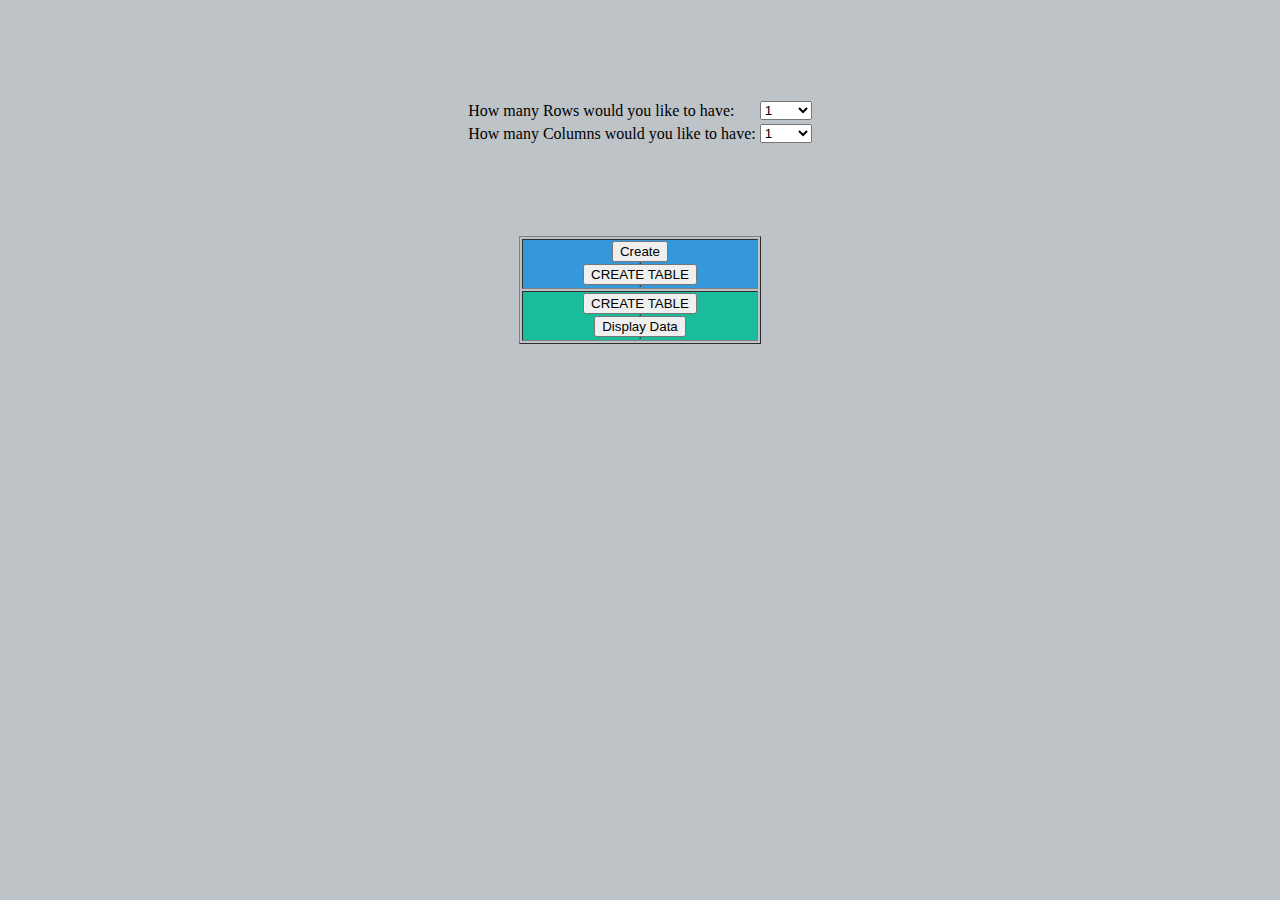
<file: Assignment 3/index.html>
<!DOCTYPE html>
    <html>
    <head>
    <script src="https://code.jquery.com/jquery-1.10.2.js"></script>
    <script>

function addColumn1(tblId)
{
	var tblHeadObj = document.getElementById(tblId).tHead;
	/*
	for (var h=0; h<tblHeadObj.rows.length; h++) {
		var newTH = document.createElement('th');
		tblHeadObj.rows[h].appendChild(newTH);
		newTH.innerHTML = '[th] row:' + h + ', cell: ' + (tblHeadObj.rows[h].cells.length - 1)
	}
*/
	var tblBodyObj = document.getElementById(tblId).tBodies[0];
	for (var i=0; i<tblBodyObj.rows.length; i++) {
		var newCell = tblBodyObj.rows[i].insertCell(-1);
		
				var id=String("["+i+""+(tblBodyObj.rows[i].cells.length - 1))+"]";
				//alert(id);
				//alert('<input type="text" name="fname"'+" id='"+id+"'>" );

		newCell.innerHTML = '<input type="text" name="fname"'+"id='"+id+"'>" 


	}
}



function addData(tblId)
{
    var e = document.getElementById("rows");
    var strUserRows = e.options[e.selectedIndex].value;
    
    var f = document.getElementById("cols");
    var strUserColumns = f.options[f.selectedIndex].value;

	var tblHeadObj = document.getElementById(tblId).tHead;

	var tblBodyObj = document.getElementById(tblId).tBodies[0];
	for (var i=0; i<tblBodyObj.rows.length; i++) {
		var newCell = tblBodyObj.rows[i].insertCell(-1);
		
		   
			var id=String("["+i+""+(tblBodyObj.rows[i].cells.length - 1))+"]";

					//alert(id);
					newCell.innerHTML = document.getElementById(id).value;
		




	}

	
//alert(strUserRows+strUserColumns);
	for(var i=0;i<strUserRows;i++)
	{
			for(var j=0;j<strUserColumns;j++)
			{
					

			}

	}


}

function render()
{
	var Table = document.getElementById("tblSample1");
    Table.innerHTML = " ";

    var e = document.getElementById("rows");
    var strUserRows = e.options[e.selectedIndex].value;
    
    var f = document.getElementById("cols");
    var strUserColumns = f.options[f.selectedIndex].value;
    

      var table = document.getElementById("tblSample1");
    for(i=0;i<strUserRows;i++)
    {
    
        var row = table.insertRow(i);

		

    }

for(j=0;j<strUserColumns;j++)
			{		
				addData('tblSample1');
  			 // alert("loop");
    
    	}
   




}

function addColumn() {

	var Table = document.getElementById("tblSample");
    Table.innerHTML = " ";

	var e = document.getElementById("rows");
    var strUserRows = e.options[e.selectedIndex].value;
    
    var f = document.getElementById("cols");
    var strUserColumns = f.options[f.selectedIndex].value;
    
   // alert(strUserRows+"rows and "+strUserColumns);

    var table = document.getElementById("tblSample");
    for(i=0;i<strUserRows;i++)
    {
    
    var row = table.insertRow(i);

		

    }


for(j=0;j<strUserColumns;j++)
			{		
				addColumn1('tblSample');
  			 // alert("loop");
    
    	}
   
}

  window.onload = function () {
    var select = document.getElementById("rows");
    for(var i = 1; i <= 1000; i++) {
        var option = document.createElement('option');
        option.text = option.value = i;
        select.add(option, 0);
    }


    var select = document.getElementById("cols");
    for(var i = 1; i <= 1000; i++) {
        var option = document.createElement('option');
        option.text = option.value = i;
        select.add(option, 0);
    }
};





    </script>

<script>


$(document).ready(function(){
    $("#jqcreate").click(function(){

    var Table = document.getElementById("tbl2");
    Table.innerHTML = " ";
    var e = document.getElementById("rows");
    var strUserRows = e.options[e.selectedIndex].value;
    
    var f = document.getElementById("cols");
    var strUserColumns = f.options[f.selectedIndex].value;

       // alert("The paragraph was clicked."+strUserRows+""+strUserColumns);

        for(var i=0;i<strUserRows;i++)
        		{
                  
        				var cells=null;
        				for(var j=0;j<strUserColumns;j++)
        				{
        				var id= "JQ"+i+''+j+"";		
        				//alert(id);
						cells=cells+"<td><input id='"+id+"'></td>";	   
						}

                 $('#tbl2').append('<tr>'+cells+'</tr>');
    			}

    });



 $("#jqdisplay").click(function(){

    var Table = document.getElementById("tbl1");
    Table.innerHTML = " ";
    var e = document.getElementById("rows");
    var strUserRows = e.options[e.selectedIndex].value;
    
    var f = document.getElementById("cols");
    var strUserColumns = f.options[f.selectedIndex].value;

       
        for(var i=0;i<strUserRows;i++)
        		{
                  
        				var cells=null;
        				for(var j=0;j<strUserColumns;j++)
        				{
        				var id= "JQ"+i+''+j+"";		
        				//alert(id);
        				var text_value = $("#"+id).val();
						//alert(text_value);
						cells=cells+"<td>"+text_value+"</td>";	   
						}

                 $('#tbl1').append('<tr>'+cells+'</tr>');
    			}



});



})
;


//displaying the data



</script>

    </head>

    <body bgcolor="#bdc3c7">


<center>
<br><br><br><br><br>
		<table>
		<tr>
     	<td>
      How many Rows would you like to have:  
      	</td>
      	<td><select id="rows" name="rows"></select></td>
        </tr>
        <tr><td>
      How many Columns would you like to have:  
      	</td>
      	<td><select id="cols" name="cols"></select></td>
      	</tr>
      </table>

<br><br><br><br><br>
<table border="1">
<tr width="100%">

<td style="background-color:#3498db;width:50%;">
<center>
<button onclick="addColumn()">Create</button>



<table id="tblSample" border="1">
<thead>

</thead>
<tbody>
<tr>
 
</tr>

</tbody>
</table>


<button onclick="render()">CREATE TABLE</button>
<table id="tblSample1" border="1">
<thead>

</thead>
<tbody>
<tr>
 
</tr>

</tbody>
</table>
</center>
</td>

</tr>

<tr>


<td width="100%" style="background-color:#1abc9c;width:50%;">
<center>
<button id="jqcreate">CREATE TABLE</button>

<table id="tbl2" border="1">
<thead>

</thead>
<tbody>
<tr>
 
</tr>

</tbody>
</table>

<button id="jqdisplay">Display Data</button>

<table id="tbl1" border="1">
<thead>

</thead>
<tbody>
<tr>
 
</tr>

</tbody>
</table>

</td>

</tr>
</center>
</table>


</center>


    </body>
    </html>
</file>
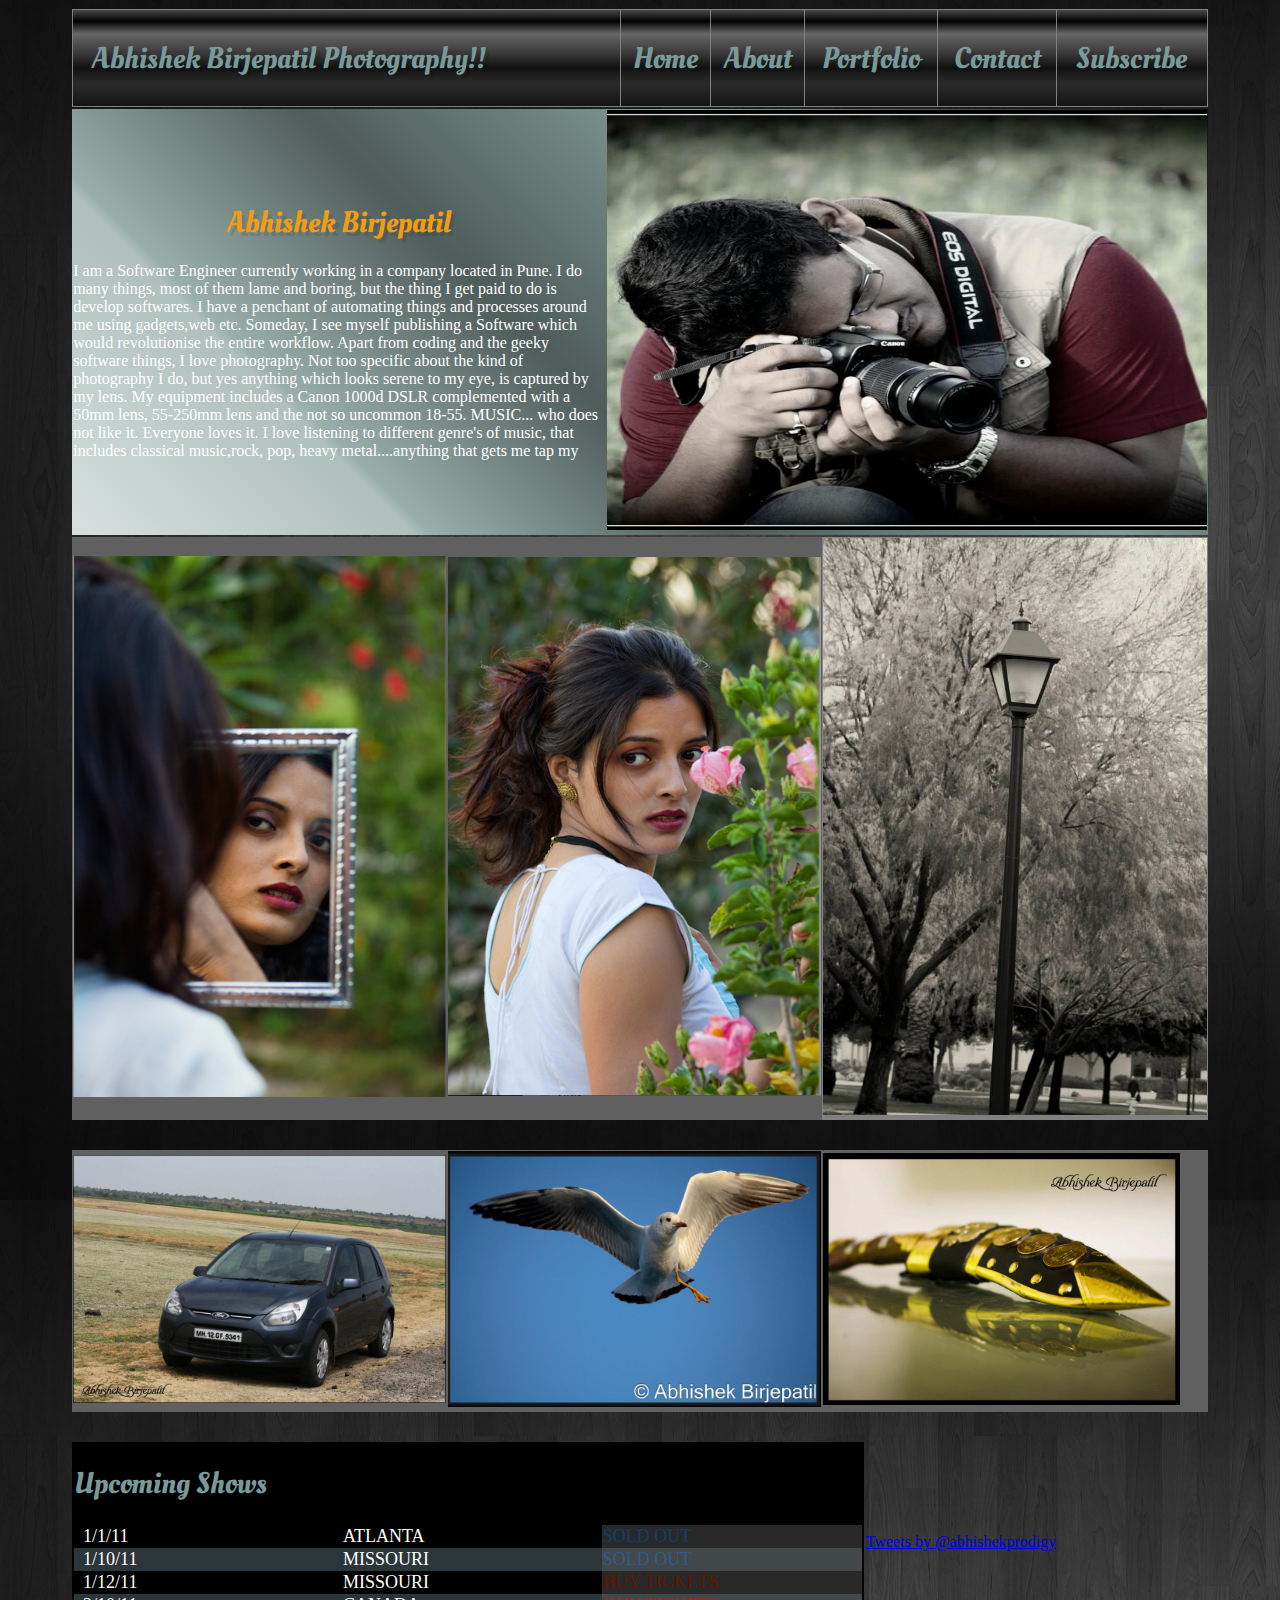
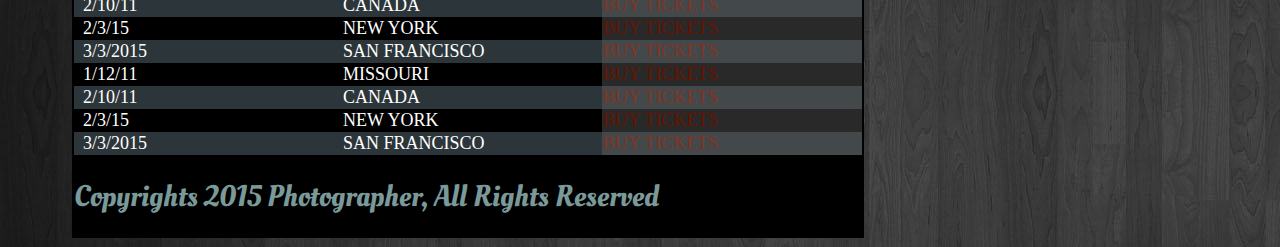
<file: Assignment 1/home.html>
<!DOCTYPE html>
<html>
<head>

<link href="http://fonts.googleapis.com/css?family=Oleo+Script" rel="stylesheet" type="text/css">
  <title>Assignment 1 : Abhishek Birjepatil</title>

<style>





.menufont
{
  font: 400 30px/1.3 'Oleo Script', Helvetica, sans-serif;
  color: #7A9999;
  text-shadow: 4px 4px 0px rgba(0,0,0,0.1);

}
#maintable
{
	width:90%;
	height: 90%;
}
#firstpane
{
	background-color:black;
	width:100%;
	height: 100%;
	color:white;

background: #4c4c4c; /* Old browsers */
background: -moz-linear-gradient(top,  #4c4c4c 0%, #000000 12%, #595959 12%, #000000 12%, #666666 25%, #474747 39%, #2c2c2c 50%, #111111 60%, #2b2b2b 76%, #1c1c1c 91%, #131313 100%); /* FF3.6+ */
background: -webkit-gradient(linear, left top, left bottom, color-stop(0%,#4c4c4c), color-stop(12%,#000000), color-stop(12%,#595959), color-stop(12%,#000000), color-stop(25%,#666666), color-stop(39%,#474747), color-stop(50%,#2c2c2c), color-stop(60%,#111111), color-stop(76%,#2b2b2b), color-stop(91%,#1c1c1c), color-stop(100%,#131313)); /* Chrome,Safari4+ */
background: -webkit-linear-gradient(top,  #4c4c4c 0%,#000000 12%,#595959 12%,#000000 12%,#666666 25%,#474747 39%,#2c2c2c 50%,#111111 60%,#2b2b2b 76%,#1c1c1c 91%,#131313 100%); /* Chrome10+,Safari5.1+ */
background: -o-linear-gradient(top,  #4c4c4c 0%,#000000 12%,#595959 12%,#000000 12%,#666666 25%,#474747 39%,#2c2c2c 50%,#111111 60%,#2b2b2b 76%,#1c1c1c 91%,#131313 100%); /* Opera 11.10+ */
background: -ms-linear-gradient(top,  #4c4c4c 0%,#000000 12%,#595959 12%,#000000 12%,#666666 25%,#474747 39%,#2c2c2c 50%,#111111 60%,#2b2b2b 76%,#1c1c1c 91%,#131313 100%); /* IE10+ */
background: linear-gradient(to bottom,  #4c4c4c 0%,#000000 12%,#595959 12%,#000000 12%,#666666 25%,#474747 39%,#2c2c2c 50%,#111111 60%,#2b2b2b 76%,#1c1c1c 91%,#131313 100%); /* W3C */
filter: progid:DXImageTransform.Microsoft.gradient( startColorstr='#4c4c4c', endColorstr='#131313',GradientType=0 ); /* IE6-9 */


}

#secondpane
{

background: rgb(216,224,222); /* Old browsers */
background: -moz-linear-gradient(45deg,  rgba(216,224,222,1) 0%, rgba(174,191,188,1) 22%, rgba(153,175,171,1) 23%, rgba(78,92,90,1) 42%, rgba(78,92,90,1) 42%, rgba(130,157,152,1) 67%, rgba(14,14,14,1) 100%); /* FF3.6+ */
background: -webkit-gradient(linear, left bottom, right top, color-stop(0%,rgba(216,224,222,1)), color-stop(22%,rgba(174,191,188,1)), color-stop(23%,rgba(153,175,171,1)), color-stop(42%,rgba(78,92,90,1)), color-stop(42%,rgba(78,92,90,1)), color-stop(67%,rgba(130,157,152,1)), color-stop(100%,rgba(14,14,14,1))); /* Chrome,Safari4+ */
background: -webkit-linear-gradient(45deg,  rgba(216,224,222,1) 0%,rgba(174,191,188,1) 22%,rgba(153,175,171,1) 23%,rgba(78,92,90,1) 42%,rgba(78,92,90,1) 42%,rgba(130,157,152,1) 67%,rgba(14,14,14,1) 100%); /* Chrome10+,Safari5.1+ */
background: -o-linear-gradient(45deg,  rgba(216,224,222,1) 0%,rgba(174,191,188,1) 22%,rgba(153,175,171,1) 23%,rgba(78,92,90,1) 42%,rgba(78,92,90,1) 42%,rgba(130,157,152,1) 67%,rgba(14,14,14,1) 100%); /* Opera 11.10+ */
background: -ms-linear-gradient(45deg,  rgba(216,224,222,1) 0%,rgba(174,191,188,1) 22%,rgba(153,175,171,1) 23%,rgba(78,92,90,1) 42%,rgba(78,92,90,1) 42%,rgba(130,157,152,1) 67%,rgba(14,14,14,1) 100%); /* IE10+ */
background: linear-gradient(45deg,  rgba(216,224,222,1) 0%,rgba(174,191,188,1) 22%,rgba(153,175,171,1) 23%,rgba(78,92,90,1) 42%,rgba(78,92,90,1) 42%,rgba(130,157,152,1) 67%,rgba(14,14,14,1) 100%); /* W3C */
filter: progid:DXImageTransform.Microsoft.gradient( startColorstr='#d8e0de', endColorstr='#0e0e0e',GradientType=1 ); /* IE6-9 fallback on horizontal gradient */

width:100%;
	
	color:white;
}

#secondpaneheight
{

	height:20%;
}

.heightset
{

	height:320px;

}
.heightset2
{

	height:300px;
}
.heightset3
{

	height:100px;
}
#avatar
{
	

  
}
.img
{
width:200px;
height:130px;
  max-height: 120px; max-width: 100px;

}

.blog_content div {
    height: 100%;
    max-height: 200px;
    overflow: auto;


}
table {
	border-collapse: collapse;
	border-spacing: 0;
}
.row2td1:hover {color:#f1c40f}

.sold
{
color:#3399FF;
background-color: #666666;
opacity: 0.4;
filter: alpha(opacity=40); /* For IE8 and earlier */

}

.buy
{
color:#FF3300;
background-color: #666666;
opacity: 0.4;
filter: alpha(opacity=40); /* For IE8 and earlier */

}
.images:hover { 
background: #606060 ; 
color:#606060 ;
background-color: #666666;
opacity: 0.001;
filter: alpha(opacity=40); /* For IE8 and earlier */


}
</style>
</head>


<body background="1546602.jpg" >
<center>

 		<table id="maintable" height="90%">
 				
 				<!- Controls->
 				<tr class="heightset3">
 						<td width="100%">
 								<table border=1 id="firstpane" cellspacing="0">

 										<tr height="80%" class="menufont">
 											<td>&nbsp&nbsp&nbspAbhishek Birjepatil Photography!!</td>
 											<td class="row2td1" onClick="document.location.href='http://www.abhishekbirjepatil.wordpress.com';"><center>Home</center></td>
 											<td class="row2td1" onClick="document.location.href='http://www.abhishekbirjepatil.wordpress.com';"><center>About</center></td>
 											<td class="row2td1" onClick="document.location.href='http://www.abhishekbirjepatil.wordpress.com';"><center>Portfolio</center></td>
 											<td class="row2td1" onClick="document.location.href='http://www.abhishekbirjepatil.wordpress.com';"><center>Contact</center></td>
 											<td class="row2td1" onClick="document.location.href='http://www.abhishekbirjepatil.wordpress.com';"><center>Subscribe</center></td>
 										</tr>
 								</table>
 						</td>
 				</tr>


 				<!-about me and photo ->
 				<tr class="heightset">
 						<td width="100%" >
 								<table id="secondpane" height="100%"> 	
 								<tr width="100%">
 										<td width="50%" class="blog_content">
										<center>
 									
 										<h1 class="menufont" style="color:#f39c12">Abhishek Birjepatil</h1></center>
 										<div>I am a Software Engineer currently working in a company located in Pune. I do many things, most of them lame and boring, but the thing I get paid to do is develop softwares. I have a penchant of automating things and processes around me using gadgets,web etc. Someday, I see myself publishing a Software which would revolutionise the entire workflow. Apart from coding and the geeky software things, I love photography. Not too specific about the kind of photography I do, but yes anything which looks serene to my eye, is captured by my lens. My equipment includes a Canon 1000d DSLR complemented with a 50mm lens, 55-250mm lens and the not so uncommon 18-55. MUSIC... who does not like it. Everyone loves it. I love listening to different genre's of music, that includes classical music,rock, pop, heavy metal....anything that gets me tap my foot. Along with listening to music, I also play some musical instruments. The instruments that I play are guitar, drums, mouth organ and the keyboard. Music is a universal language which can be compiled by anyone.
										<cite>? <cite>

										Abhishek <del>likes</del> <ins>LOVES</ins> his new iPhone.
										<address>Abhishek Birjepatil	
										1234 Park Central
										California, USA
										</address>
										The microblogging site <acronym title="Founded in 2006"> Twitter</acronym> has recently struggled with downtimes.
										<span>How do you say Supercalifragilistic<wbr>expialidocious?</span>
										<a rel="clickable" href="page.html">This link is editable</a> 
 										</div></td>
 										<td id="avatar"><img src="avatar.jpg" height="420" width="600"></td>

 								</tr>
 								</table>

 						</td>	
 				</tr>

 				<!-Image panel 1->
 				<tr class="heightset">
 						<td width="100%">
 							<table width="100%" class="heightset">
 								<tr width="100%">
 										<td width="33%" onClick="document.location.href='http://www.abhishekbirjepatil.wordpress.com';" bgcolor="#606060 " ><img src="work_2.png" style="max-width:100%;  
max-height:100%;" class="images" ></td>
 										<td width="33%" onClick="document.location.href='http://www.abhishekbirjepatil.wordpress.com';" bgcolor="#606060 ">
 											<img src="work_1.png" style="max-width:100%; 
max-height:100%;" class="images">
 										</td>
 										<td style="background-color:gray;" onClick="document.location.href='http://www.abhishekbirjepatil.wordpress.com';" bgcolor="#606060 ">
<img src="work.jpg" style="max-width:100%; 
max-height:100%;" class="images">
 										</td>
 								</tr>
 							</table>
 						</td>

 				</tr>
 				<!-Image Panel 2->

 				<tr class="heightset">
 						<td width="100%">
 							<table width="100%" >
 								<tr width="100%" onClick="document.location.href='http://www.abhishekbirjepatil.wordpress.com';">
 										<td width="33%" bgcolor="#606060 "><img src="work_4.jpg" style="max-width:100%; 
max-height:100%;" class="images">
 	</td>
 										<td width="33%" onClick="document.location.href='http://www.abhishekbirjepatil.wordpress.com';" bgcolor="#606060 ">
 											<img src="work_5.jpg" style="max-width:100%; 
max-height:100%;" class="images">
 	

 										</td>
 										<td onClick="document.location.href='http://www.abhishekbirjepatil.wordpress.com';" bgcolor="#606060 ">
 											<img src="work_6.jpg" style="max-width:93%; 
max-height:100%;" class="images">
 	

 										</td>
 								</tr>
 							</table>
 						</td>

 				</tr>

<!- Last Pane->
 				<tr style="margin-top:0px;">
 					<td>
 					<table width="100%" class="heightset">
 					<tr>
 						<td width="70%" style="background-color:black;" height="100%">
 							 	<table height="100%" width="100%">
 									<tr height="10%">
 										<td><h1 class="menufont">Upcoming Shows</h1></td>
 									</tr>

 									<tr>
 									<td  width="100%">	
 									<font size="4">
 										<table width="100%" border=0>

 										<tr style="color:white;">
 										<td width="1%">&nbsp;</td>
 										<td width="33%">1/1/11</td>
 										<td width="33%">ATLANTA</td>
 										<td width="33%" class="sold">SOLD OUT</td>
 										</tr>


										<tr bgcolor="#2C3539" style="color:white;">
										<td width="1%">&nbsp;</td>
 										<td width="33%">1/10/11</td>
 										<td width="33%">MISSOURI</td>
 										<td width="33%" class="sold">SOLD OUT</td>
 										</tr>
										
 										<tr style="color:white;" >
 										<td width="1%">&nbsp;</td>
 										<td width="33%">1/12/11</td>
 										<td width="33%">MISSOURI</td>
 										<td width="33%" class="buy">BUY TICKETS</td>
 										</tr>

 										<tr bgcolor="#2C3539" style="color:white;">
 										<td width="1%">&nbsp;</td>
 										<td width="33%">2/10/11</td>
 										<td width="33%">CANADA</td>
 										<td width="33%" class="buy">BUY TICKETS</td>
 										</tr>

 										<tr style="color:white;">
 										<td width="1%">&nbsp;</td>
 										<td width="33%">2/3/15</td>
 										<td width="33%">NEW YORK</td>
 										<td width="33%" class="buy">BUY TICKETS</td>
 										</tr>

 										<tr bgcolor="#2C3539" style="color:white;">
 										<td width="1%">&nbsp;</td>
 										<td width="33%">3/3/2015</td>
 										<td width="33%">SAN FRANCISCO</td>
 										<td width="33%" class="buy">BUY TICKETS</td>
 										</tr>
	<tr style="color:white;" >
 										<td width="1%">&nbsp;</td>
 										<td width="33%">1/12/11</td>
 										<td width="33%">MISSOURI</td>
 										<td width="33%" class="buy">BUY TICKETS</td>
 										</tr>

 										<tr bgcolor="#2C3539" style="color:white;">
 										<td width="1%">&nbsp;</td>
 										<td width="33%">2/10/11</td>
 										<td width="33%">CANADA</td>
 										<td width="33%" class="buy">BUY TICKETS</td>
 										</tr>

 										<tr style="color:white;">
 										<td width="1%">&nbsp;</td>
 										<td width="33%">2/3/15</td>
 										<td width="33%">NEW YORK</td>
 										<td width="33%" class="buy">BUY TICKETS</td>
 										</tr>

 										<tr bgcolor="#2C3539" style="color:white;">
 										<td width="1%">&nbsp;</td>
 										<td width="33%">3/3/2015</td>
 										<td width="33%">SAN FRANCISCO</td>
 										<td width="33%" class="buy">BUY TICKETS</td>
 										</tr>
										</font>	
 										</table>
 									</td>
 									</tr>

 									<tr><td><h1 class="menufont">Copyrights 2015 Photographer, All Rights Reserved</h1></td></tr>
 								</table>
 						</td>
 						





 						<td >
 							<table width="100%">

 									<tr style="height:50px;"><td ><a class="twitter-timeline" href="https://twitter.com/abhishekprodigy" data-widget-id="557774561132163073"  height="200">Tweets by @abhishekprodigy</a>
<script>!function(d,s,id){var js,fjs=d.getElementsByTagName(s)[0],p=/^http:/.test(d.location)?'http':'https';if(!d.getElementById(id)){js=d.createElement(s);js.id=id;js.src=p+"://platform.twitter.com/widgets.js";fjs.parentNode.insertBefore(js,fjs);}}(document,"script","twitter-wjs");</script></td></tr>

 									<tr><td width="100%"><iframe src="http://www.facebook.com/plugins/likebox.php?href=https%3A%2F%2Fwww.facebook.com%2FFacebookDevelopers&amp;width&amp;height=290&amp;colorscheme=light&amp;show_faces=true&amp;header=true&amp;stream=false&amp;show_border=true" scrolling="no" frameborder="0" style="border:none; overflow:hidden; height:190px;width:340px" allowTransparency="true"></iframe></td></tr>
 									

 							</table>

 						</td>

 					</tr>
 					</table>
 					</td>

 				</tr>

 		</table>

 </center>
</body>

</html>
</file>
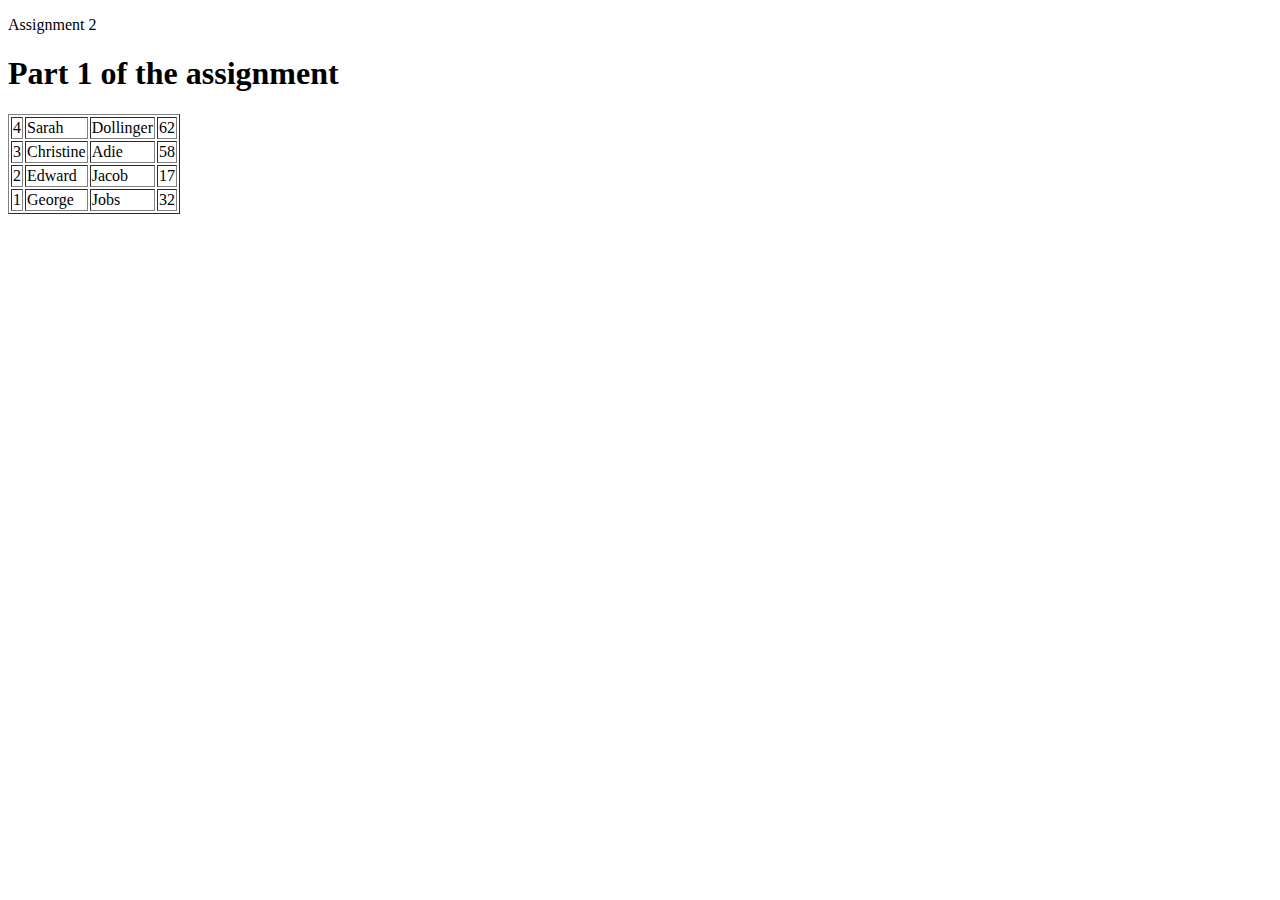
<file: Assignment 2/assignment2_1.html>
<!DOCTYPE html>

<html>

<script>

function addrow()
{

// id, first name, last name, age.	
var students=[];
students[0]={id:1,fname:"George", age:32, lname:"Jobs"};
students[1]={id:2,fname:"Edward", age:17, lname:"Jacob"};
students[2]={id:3,fname:"Christine", age:58, lname:"Adie"};
students[3]={id:4,fname:"Sarah", age:62, lname:"Dollinger"};


// Find a <table> element with id="myTable":
var table = document.getElementById("myTable");



//Loop through the array and alert the student names

var arrayLength = students.length;
for (var i = 0; i < arrayLength; i++) {

console.log(students[i].id+students[i].fname+students[i].lname+students[i].age);
// Create an empty <tr> element and add it to the 1st position of the table:
var row = table.insertRow(0);

// Insert new cells (<td> elements) at the 1st and 2nd position of the "new" <tr> element:
var cell1 = row.insertCell(0);
var cell2 = row.insertCell(1);
var cell3 =row.insertCell(2);

var cell4 =row.insertCell(3);


// Add some text to the new cells:
cell1.innerHTML = students[i].id;
cell2.innerHTML = students[i].fname;
cell3.innerHTML = students[i].lname;
cell4.innerHTML = students[i].age;



    
    //Do something
}
}

//creating a javascript color object
/*
function Color(r,g,b)
{
  this.Red = r;
  this.Green = g;
  this.Blue = b;

  this.HexString = function()
  {
    var rStr = this.Red.toString(16);
    if (rStr.length == 1)
      rStr = '0' + rStr;
    var gStr = this.Green.toString(16);
    if (gStr.length == 1)
      gStr = '0' + gStr;
    var bStr = this.Blue.toString(16);
    if (bStr.length == 1)
      bStr = '0' + bStr;
    console.log('#' + rStr + gStr + bStr);
  }
}

myColor = new Color(10,20,30);
myColor.HexString();
*/


</script>





<body onload="addrow();">

<p>Assignment 2</p>
<h1>Part 1 of the assignment</h1>
<table id="myTable" border="1">
</table>

</body>
</html>
</file>
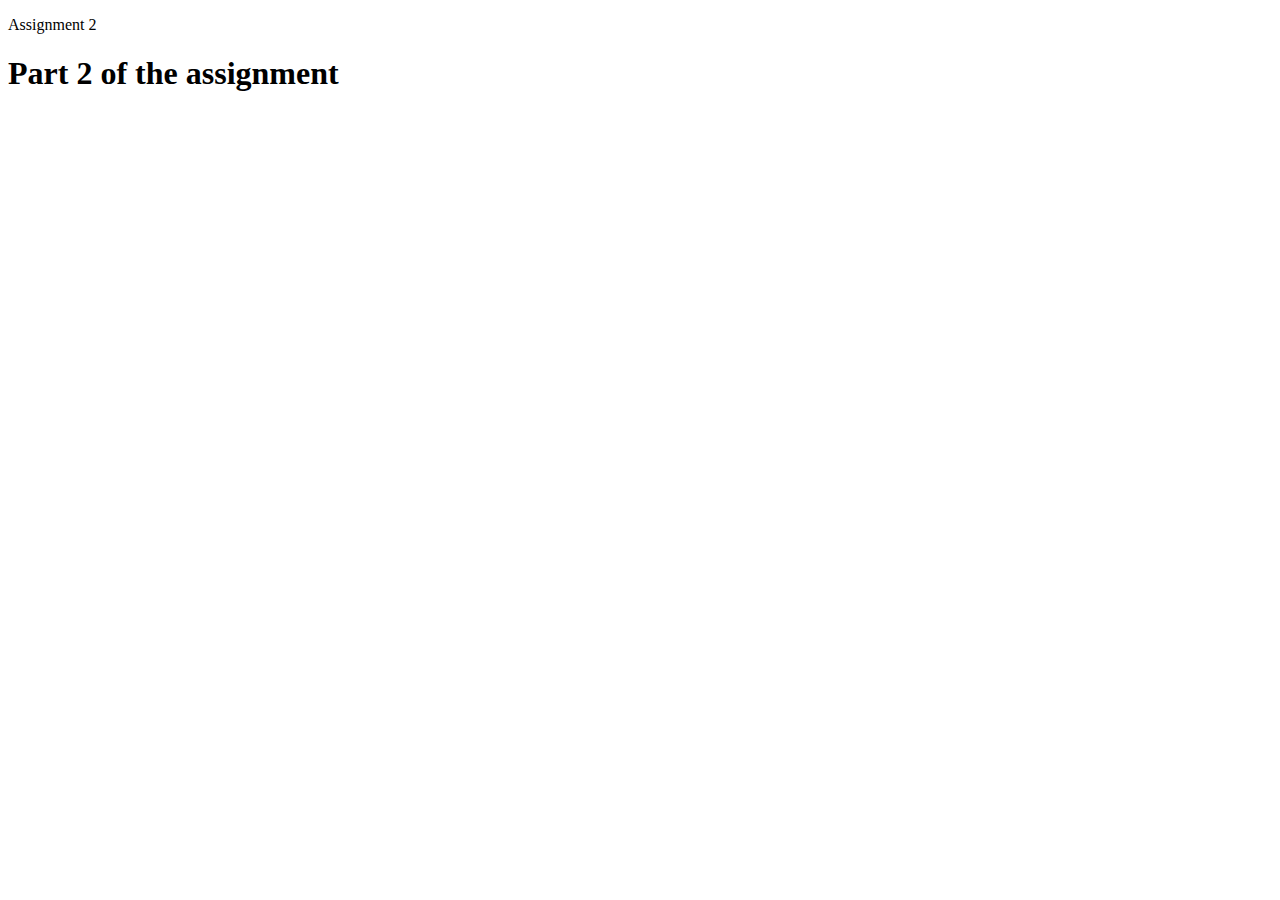
<file: Assignment 2/assignment2_2.3.html>
<!DOCTYPE html>

<html>

<script>

function type1()

{
var Color =
{
  Red:100,
  Green:100,
  Blue:100,

  HexString:function()
  {
  	//alert(this.Red.toString(16));
    var rStr = this.Red.toString(16);
    if (rStr.length == 1)
      rStr = '0' + rStr;
    var gStr = this.Green.toString(16);
    if (gStr.length == 1)
      gStr = '0' + gStr;
    var bStr = this.Blue.toString(16);
    if (bStr.length == 1)
      bStr = '0' + bStr;
    console.log('#' + rStr + gStr + bStr);
  }
}




var myColor2 = Object.create(Color);
myColor2.Red=10;
myColor2.Green=20;
myColor2.Blue=30;



myColor2.HexString(); // Output:Invertebrates

}



function type2()
{



  
}
</script>





<body>

<p>Assignment 2</p>
<h1>Part 2 of the assignment</h1>

</body>
</html>
</file>
